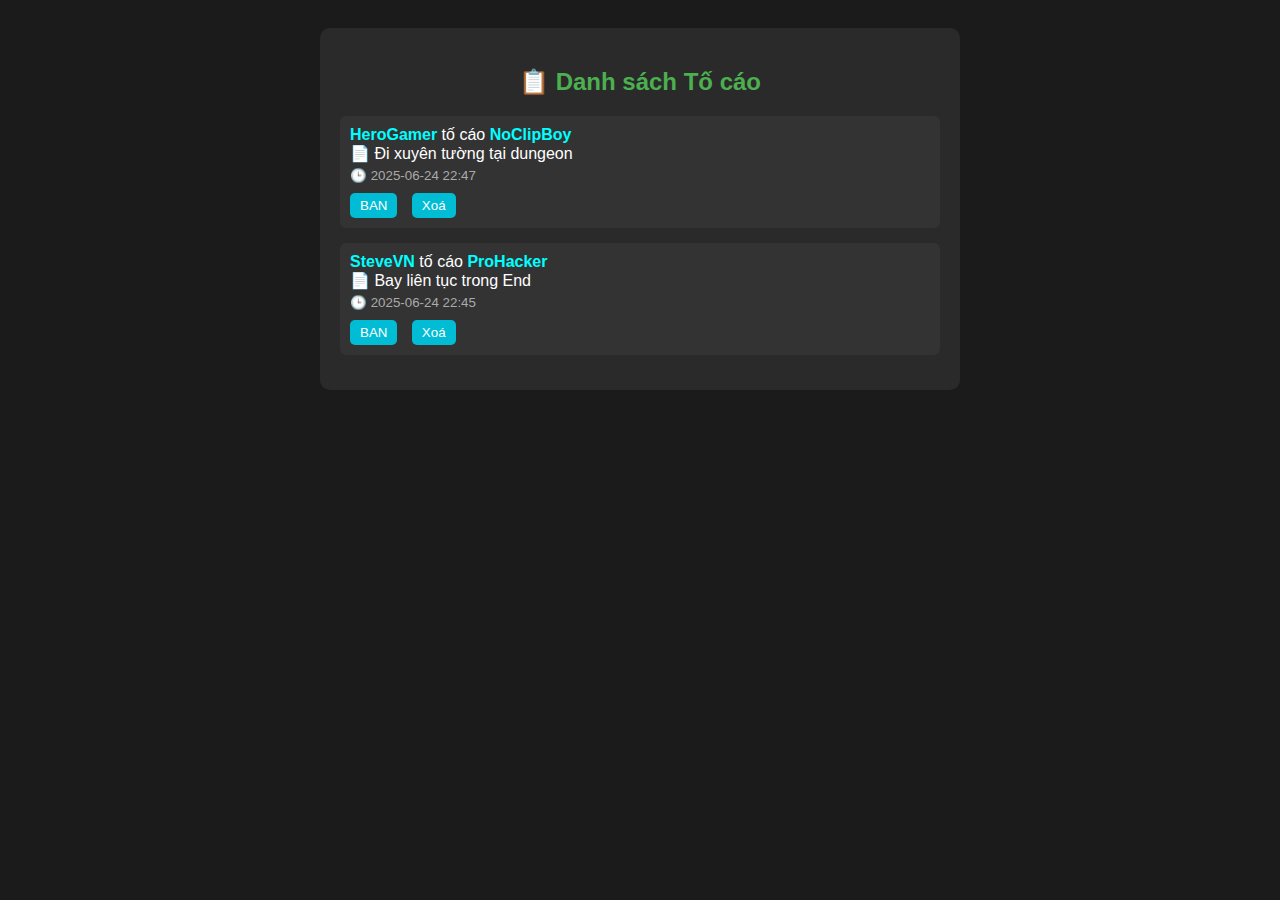
<file: admin.html>
<!DOCTYPE html>
<html lang="vi">
<head>
  <meta charset="UTF-8">
  <title>Quản lý Tố cáo</title>
  <style>
    body {
      background-color: #1b1b1b;
      color: #fff;
      font-family: Arial;
      padding: 20px;
    }

    .chat-log {
      max-width: 600px;
      margin: auto;
      background-color: #2a2a2a;
      padding: 20px;
      border-radius: 10px;
    }

    .report {
      background-color: #333;
      padding: 10px;
      margin-bottom: 15px;
      border-radius: 6px;
    }

    .report strong {
      color: #00ffff;
    }

    .report small {
      display: block;
      color: #aaa;
      margin-top: 5px;
    }

    .actions {
      margin-top: 10px;
    }

    .actions button {
      margin-right: 10px;
      padding: 5px 10px;
      background-color: #00bcd4;
      border: none;
      border-radius: 5px;
      cursor: pointer;
      color: white;
    }

    .actions button:hover {
      background-color: #03a9f4;
    }

    h2 {
      text-align: center;
      color: #4caf50;
    }
  </style>
</head>
<body>
  <div class="chat-log">
    <h2>📋 Danh sách Tố cáo</h2>
    <div id="reportList">Đang tải...</div>
  </div>

  <script>
    fetch("reports.json")
      .then(res => res.json())
      .then(data => {
        const container = document.getElementById("reportList");
        container.innerHTML = "";
        data.reverse().forEach((r, i) => {
          const div = document.createElement("div");
          div.className = "report";
          div.innerHTML = `
            <strong>${r.user}</strong> tố cáo <strong>${r.reported}</strong><br>
            📄 ${r.reason}
            <small>🕒 ${r.time}</small>
            <div class="actions">
              <button onclick="ban('${r.reported}')">BAN</button>
              <button onclick="remove(this)">Xoá</button>
            </div>
          `;
          container.appendChild(div);
        });
      });

    function ban(name) {
      alert("🚫 Đã gửi lệnh BAN cho: " + name);
      // Bạn có thể thay bằng API ban nếu server có
    }

    function remove(btn) {
      btn.closest(".report").remove();
    }
  </script>
</body>
</html>
</file>
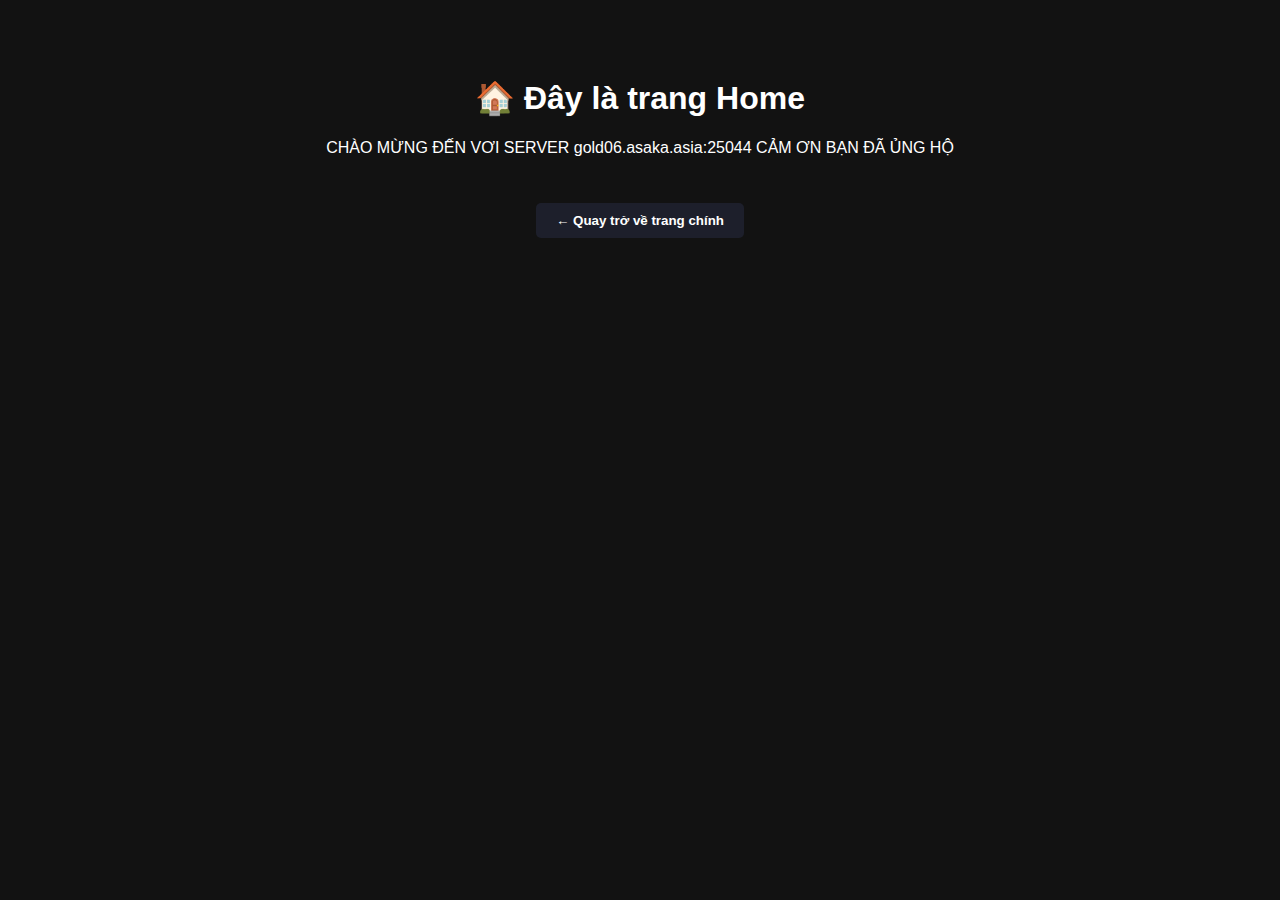
<file: home.html>
<!DOCTYPE html>
<html lang="vi">
<head>
  <meta charset="UTF-8">
  <title>Home</title>
  <style>
    body {
      background-color: #121212;
      color: #fff;
      font-family: Arial, sans-serif;
      text-align: center;
      padding: 50px;
    }

    .back-button {
      margin-top: 30px;
      background-color: #1d1f2b;
      color: white;
      padding: 10px 20px;
      font-weight: bold;
      border: none;
      border-radius: 5px;
      cursor: pointer;
      transition: background 0.2s;
    }

    .back-button:hover {
      background-color: #00bcd4;
    }
  </style>
</head>
<body>
  <h1>🏠 Đây là trang Home</h1>
  <p>CHÀO MỪNG ĐẾN VƠI SERVER gold06.asaka.asia:25044 CẢM ƠN BẠN ĐÃ ỦNG HỘ</p>

  <!-- Nút quay trở về -->
  <button class="back-button" onclick="window.location.href='index.html'">
    ← Quay trở về trang chính
  </button>
</body>
</html>
</file>
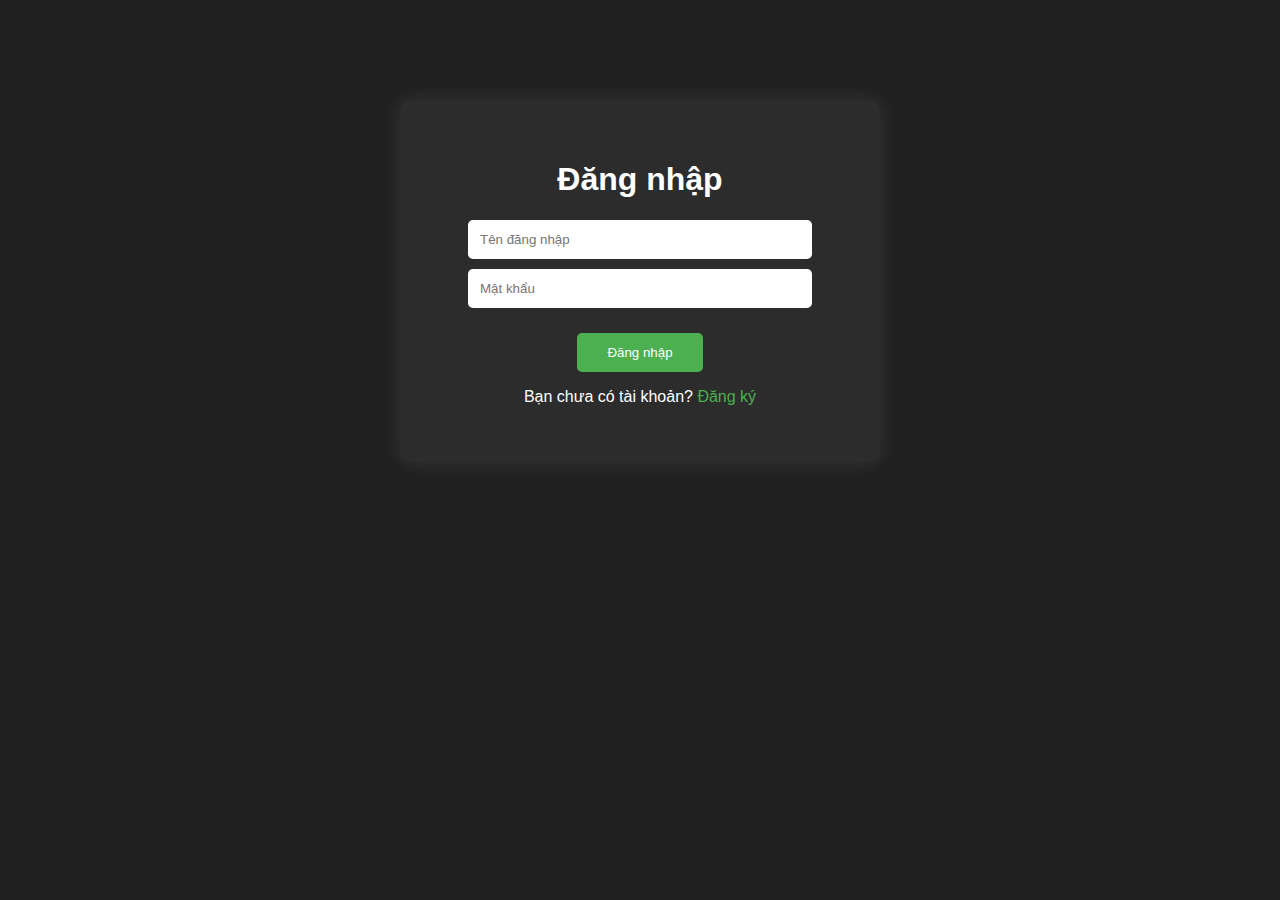
<file: login.html>
<!DOCTYPE html>
<html lang="vi">
<head>
  <meta charset="UTF-8">
  <title>Đăng nhập</title>
  <link rel="stylesheet" href="style.css">
</head>
<body>
  <div class="container">
    <h1>Đăng nhập</h1>
    <input type="text" id="username" placeholder="Tên đăng nhập">
    <input type="password" id="password" placeholder="Mật khẩu">
    <button onclick="login()">Đăng nhập</button>
    <p>Bạn chưa có tài khoản? <a href="register.html">Đăng ký</a></p>
  </div>
  <script src="script.js"></script>
</body>
</html>
</file>
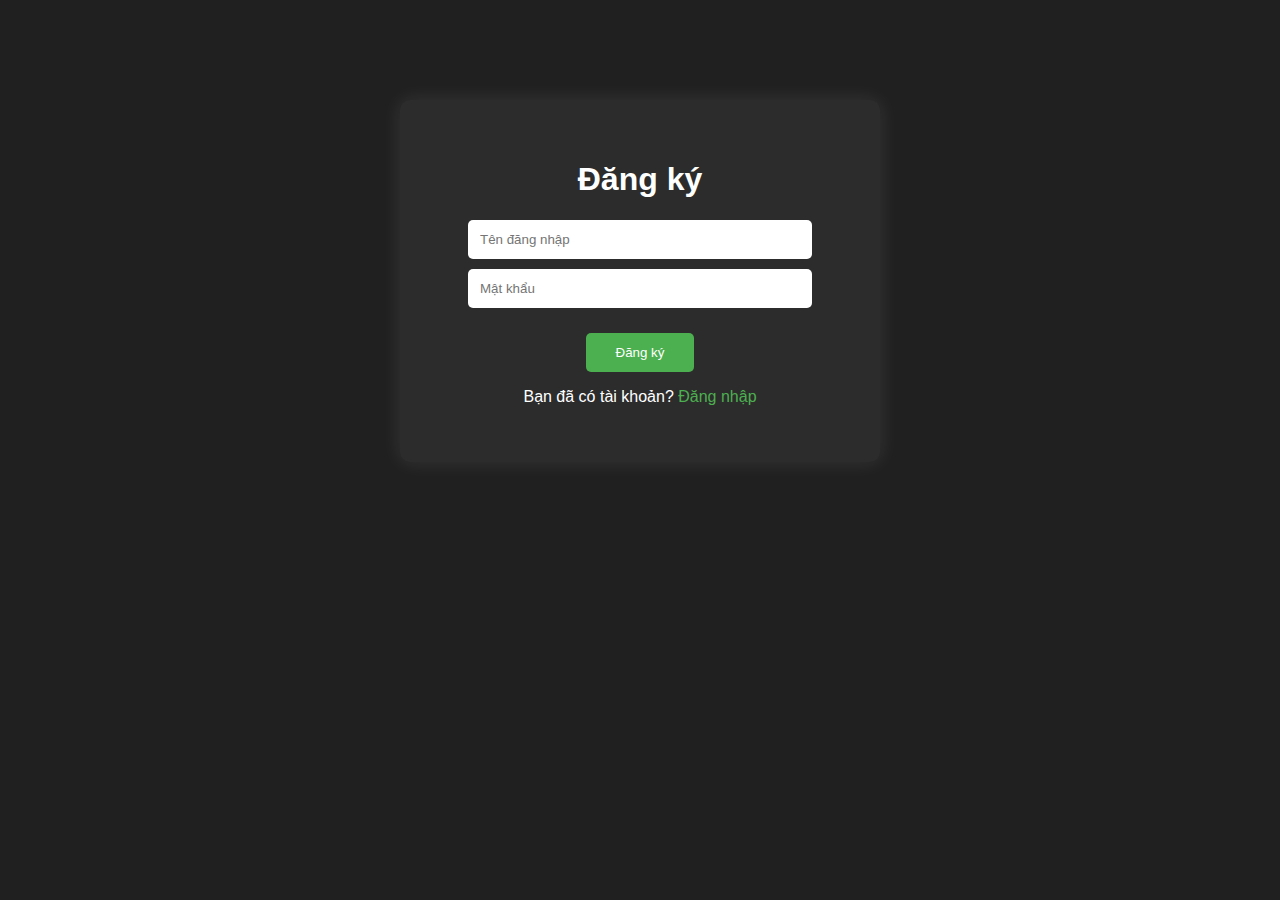
<file: register.html>
<!DOCTYPE html>
<html lang="vi">
<head>
  <meta charset="UTF-8">
  <title>Đăng ký tài khoản</title>
  <link rel="stylesheet" href="style.css">
</head>
<body>
  <div class="container">
    <h1>Đăng ký</h1>
    <input type="text" id="username" placeholder="Tên đăng nhập">
    <input type="password" id="password" placeholder="Mật khẩu">
    <button onclick="register()">Đăng ký</button>
    <p>Bạn đã có tài khoản? <a href="login.html">Đăng nhập</a></p>
  </div>
  <script src="script.js"></script>
</body>
</html>
</file>
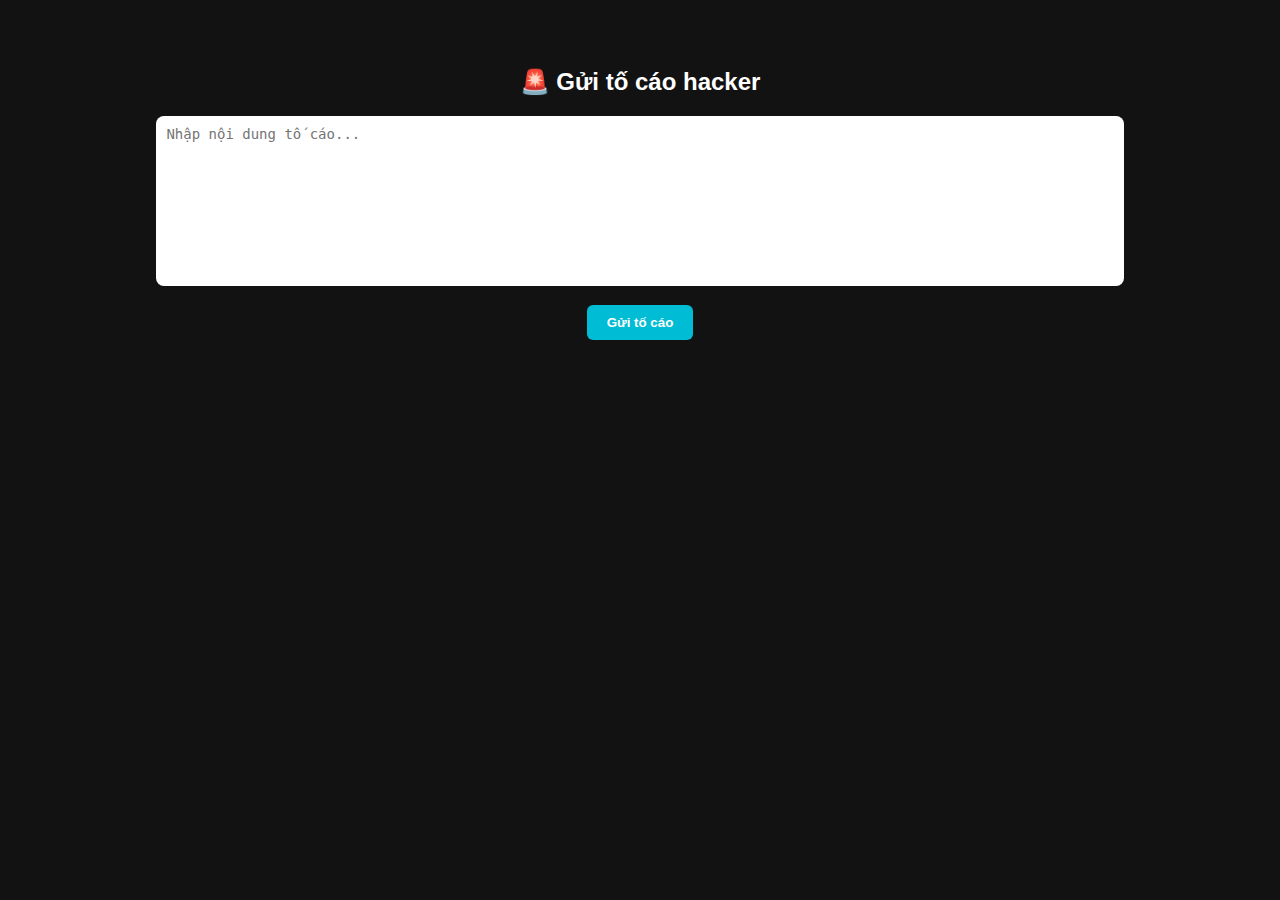
<file: report.html>
<!DOCTYPE html>
<html lang="vi">
<head>
  <meta charset="UTF-8">
  <title>Tố cáo Hacker</title>
  <style>
    body {
      background-color: #121212;
      color: #fff;
      font-family: Arial, sans-serif;
      text-align: center;
      padding: 40px;
    }

    h2 {
      margin-bottom: 20px;
    }

    textarea {
      width: 80%;
      height: 150px;
      border-radius: 8px;
      border: none;
      padding: 10px;
      font-size: 14px;
      resize: none;
    }

    button {
      margin-top: 15px;
      padding: 10px 20px;
      background-color: #00bcd4;
      border: none;
      color: white;
      font-weight: bold;
      cursor: pointer;
      border-radius: 6px;
    }

    button:hover {
      background-color: #00acc1;
    }
  </style>
</head>
<body>
  <h2>🚨 Gửi tố cáo hacker</h2>
  <textarea id="reportContent" placeholder="Nhập nội dung tố cáo..."></textarea><br>
  <button onclick="sendReport()">Gửi tố cáo</button>

  <script>
    // Giả lập kiểm tra đã đăng nhập bằng localStorage (tên đăng nhập)
    const username = localStorage.getItem("username");

    function sendReport() {
      const content = document.getElementById("reportContent").value.trim();

      if (!username) {
        alert("⚠️ Bạn phải đăng ký và đăng nhập trước khi tố cáo!");
        return;
      }

      if (!content) {
        alert("❗ Vui lòng nhập nội dung tố cáo.");
        return;
      }

      const webhookURL = "https://discord.com/api/webhooks/1386916783805698199/dHE-CckVA6QKjrxkSB0Jw1TFoeCVtveHTB3ITcZCiCwx2vjyXSUb3-joXgNj9XnM1jo6";

      const payload = {
        content: `🚨 **Tố cáo từ người chơi \`${username}\`**\n>>> ${content}`
      };

      fetch(webhookURL, {
        method: "POST",
        headers: { "Content-Type": "application/json" },
        body: JSON.stringify(payload)
      })
      .then(response => {
        if (response.ok) {
          alert("✅ Đã gửi tố cáo đến Admin!");
          document.getElementById("reportContent").value = "";
        } else {
          alert("❌ Lỗi khi gửi lên Discord. Kiểm tra lại Webhook!");
        }
      })
      .catch(error => {
        console.error("Lỗi gửi webhook:", error);
        alert("❌ Đã xảy ra lỗi kết nối!");
      });
    }
  </script>
</body>
</html>
</file>
<file: style.css>
body {
  background-color: #202020;
  color: white;
  font-family: Arial, sans-serif;
  text-align: center;
  padding-top: 100px;
  margin: 0;
}

.container {
  background-color: #2c2c2c;
  padding: 40px;
  width: 400px;
  margin: auto;
  border-radius: 10px;
  box-shadow: 0 0 20px rgba(255, 255, 255, 0.1);
}

input {
  display: block;
  margin: 10px auto;
  padding: 12px;
  width: 80%;
  border: none;
  border-radius: 5px;
}

button {
  padding: 12px 30px;
  margin-top: 15px;
  background-color: #4caf50;
  border: none;
  color: white;
  border-radius: 5px;
  cursor: pointer;
}

a {
  color: #4caf50;
  text-decoration: none;
}
</file>
